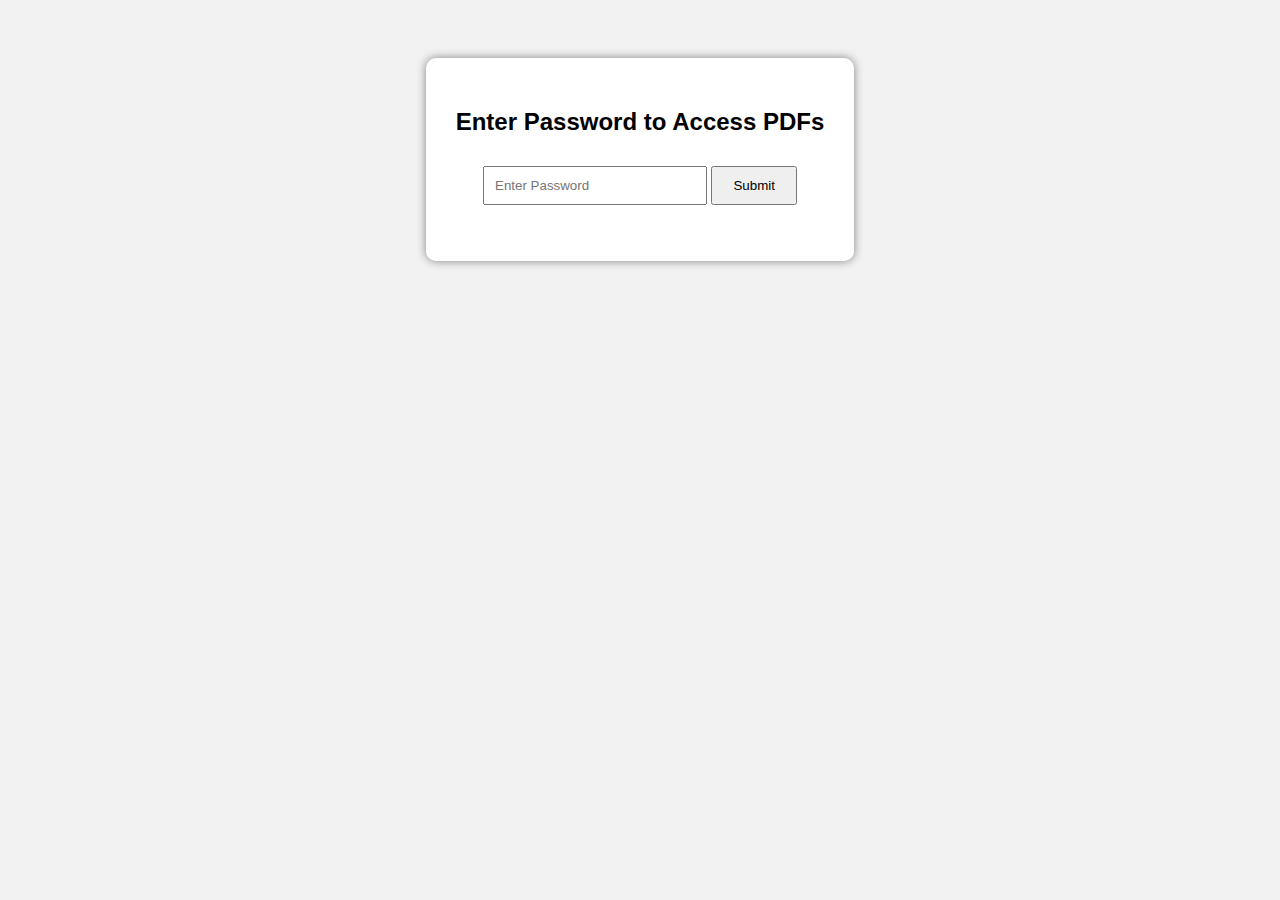
<file: index.html>
<!DOCTYPE html>
<html lang="en">
<head>
    <meta charset="UTF-8">
    <meta name="viewport" content="width=device-width, initial-scale=1.0">
    <title>Protected PDF Access</title>
    <link rel="stylesheet" href="style.css">
</head>
<body>
    <div class="login-container">
        <h2>Enter Password to Access PDFs</h2>
        <input type="password" id="password" placeholder="Enter Password">
        <button onclick="checkPassword()">Submit</button>
        <p id="error-msg" style="color:red;"></p>
    </div>

    <script src="script.js"></script>
</body>
</html>
</file>
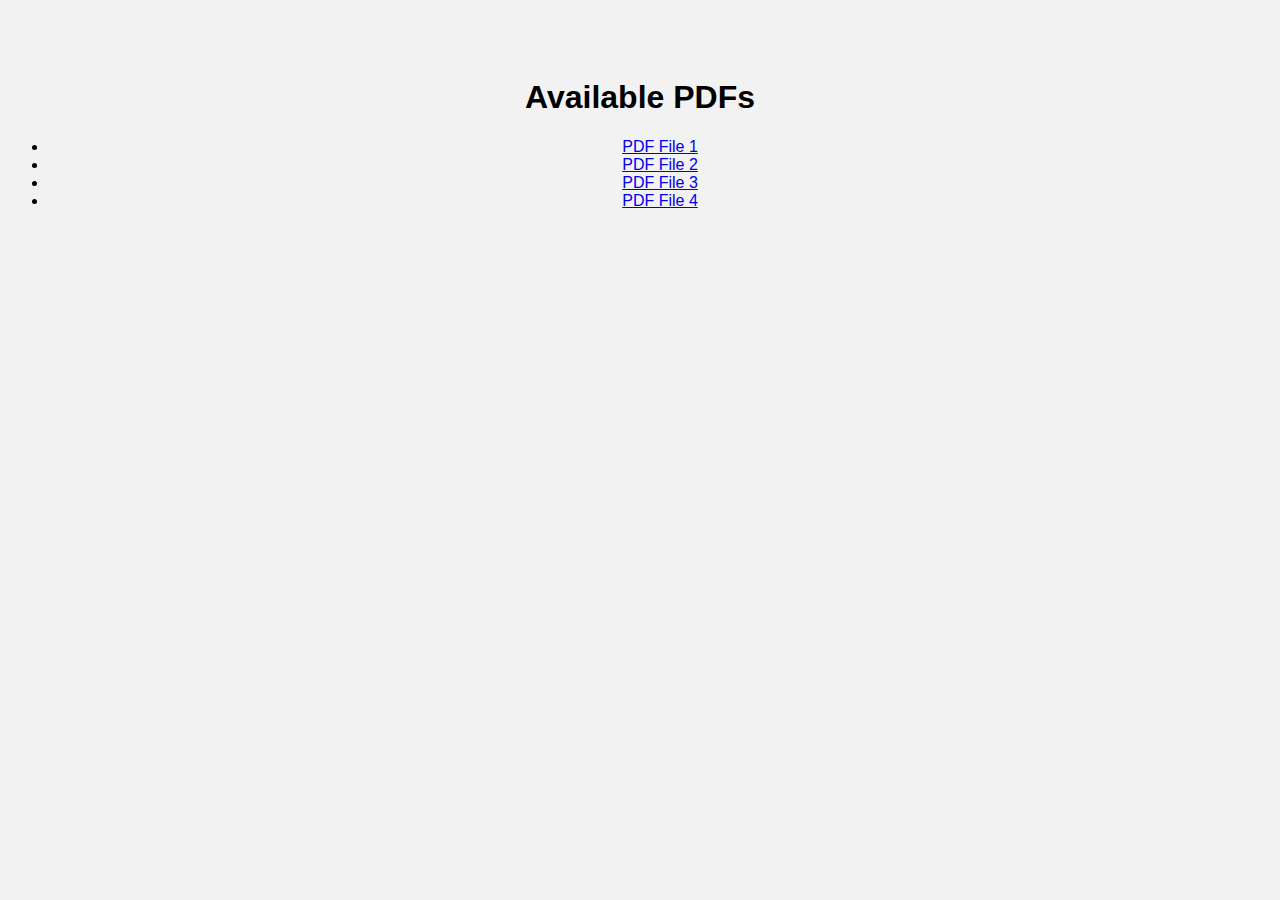
<file: pdfs.html>
<!DOCTYPE html>
<html lang="en">
<head>
    <meta charset="UTF-8">
    <meta name="viewport" content="width=device-width, initial-scale=1.0">
    <title>PDF Files</title>
    <link rel="stylesheet" href="style.css">
</head>
<body>
    <h1>Available PDFs</h1>
    <ul>
        <li><a href="pdfs/2.pdf" target="_blank">PDF File 1</a></li>
        <li><a href="pdfs/3.pdf" target="_blank">PDF File 2</a></li>
        <li><a href="pdfs/4.pdf" target="_blank">PDF File 3</a></li>
        <li><a href="pdfs/5.pdf" target="_blank">PDF File 4</a></li>
        <!-- Add more PDFs as needed -->
    </ul>
</body>
</html>
</file>
<file: style.css>
body {
    font-family: Arial, sans-serif;
    text-align: center;
    background-color: #f2f2f2;
    padding-top: 50px;
}

.login-container {
    background-color: white;
    display: inline-block;
    padding: 30px;
    border-radius: 10px;
    box-shadow: 0px 0px 10px gray;
}

input {
    padding: 10px;
    width: 200px;
    margin: 10px 0;
}

button {
    padding: 10px 20px;
    cursor: pointer;
}
</file>
